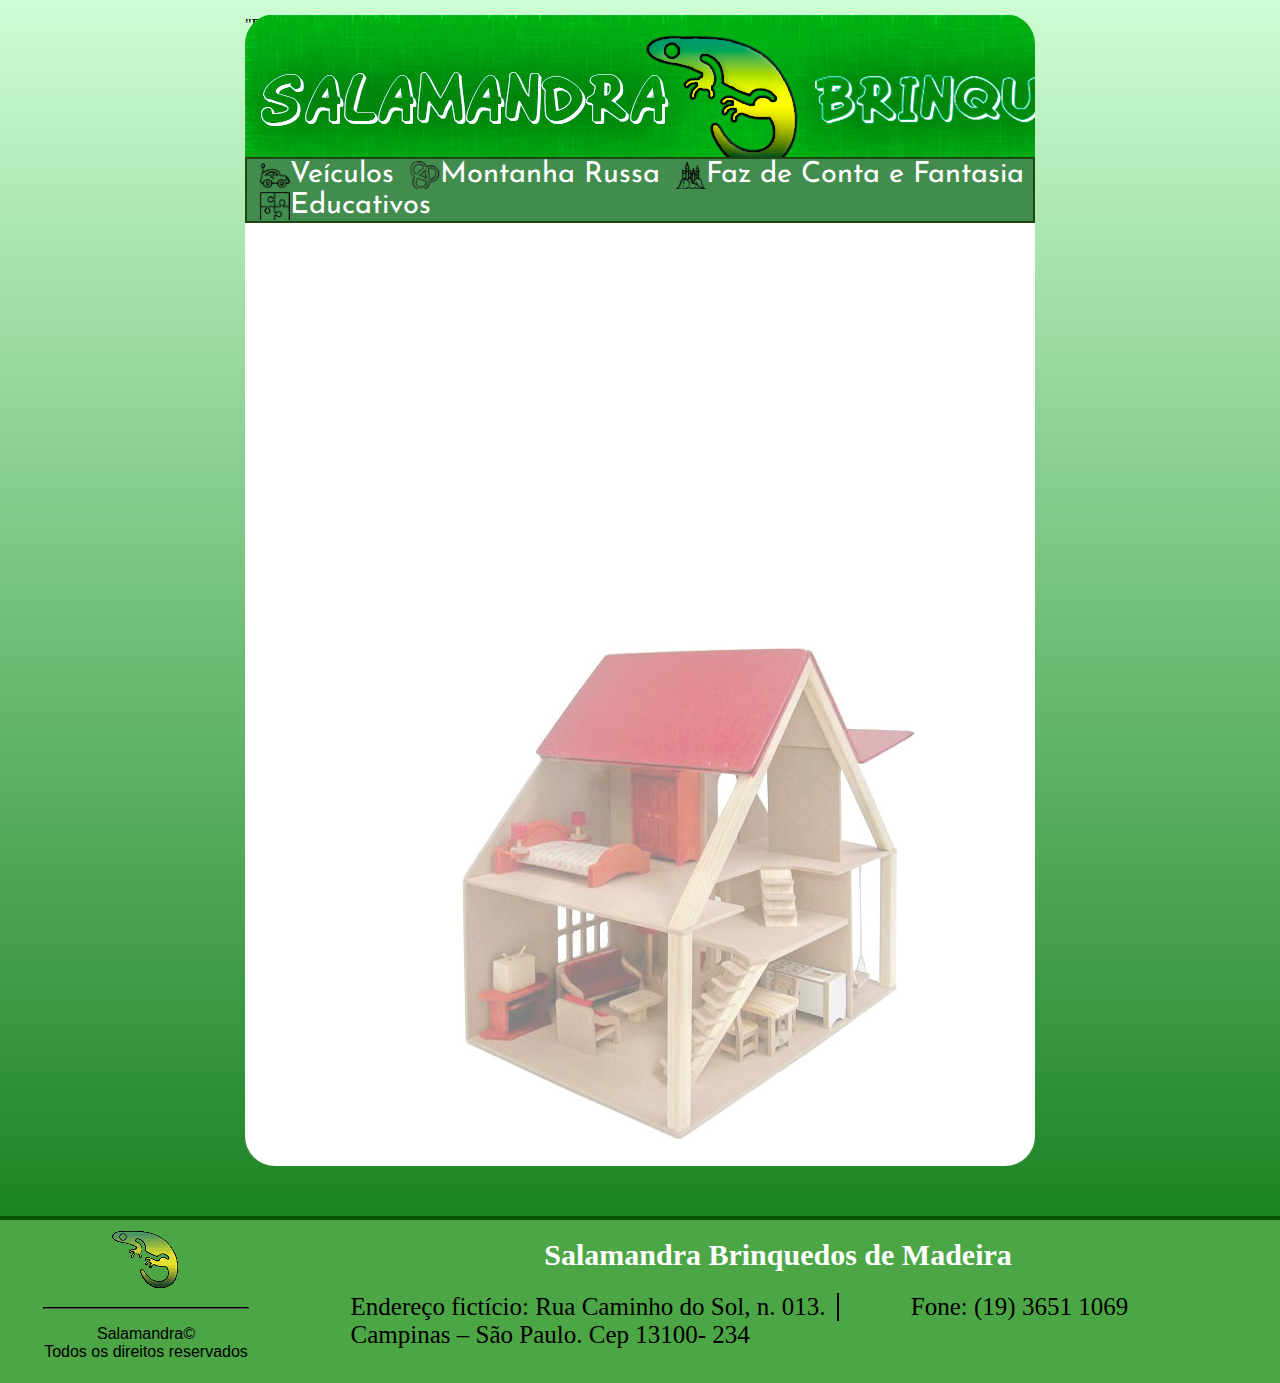
<file: index.html>
<!DOCTYPE html>
<html lang="pt">
<head>
	<!-- Icons made by Madebyoliver 
	and Freepik from www.flaticon.com 
	is licensed by CC 3.0 BY -->
	<meta charset="UTF-8">
	<title>Salamandra - Brinquedos de Madeira</title>
	<link href="css/stylesheet.css" rel="stylesheet">
	<script type="text/javascript" src="js/script.js"></script>
	<script type="text/javascript" src="js/jq.js"></script>
	<link rel="icon" href="imgs/icone.ico">

	<script type="text/javascript">
		$(document).ready(function() {
     		carregar();
		});
	</script>

	<link href='https://fonts.googleapis.com/css?family=Josefin+Sans' rel='stylesheet' type='text/css'>

</head>
<body>
	<div id="pai">
		<div id="cabecalho">
			<div id="logoSalamandra">
				<!-- <img src="imgs/bgCabecalho5.png" alt="logo" id="logoSalamandra"> -->
			</div>
		</div>
		<div id="divNav">
			<ul>
				<li class="nav-car"><a href="#veiculos.htm">Veículos</a></li>
				<li class="nav-montanha"><a href="#montanha">Montanha Russa</a></li>
				<li class="nav-fantasia"><a href="#fantasia">Faz de Conta e Fantasia</a></li>
				<li class="nav-educativos"><a href="#educativos">Educativos</a></li>
			</ul>
		</div>

		<div id="conteudoSite">
			<div id="imagens">
				<img class="imgsHomeCasa" id="1" src="imgs/casinha.jpg" alt="">
				<img class="imgsHomeTrem" id="2" src="imgs/trenzinho.jpg" alt="">
				<img class="imgsHomeBus" id="3" src="imgs/onibus.jpg" alt="">
				<img class="imgsHomeAviao" id="4" src="imgs/aviao.jpg" alt="">
			</div>
		</div>

		<p id="textoArquimedes">"Brincar é condição fundamental para ser sério"</p>
		<p id="textoArquimedes2">Arquimedes</p>
		<p id="propaganda">Confira nossas coleções!!!</p>

	</div>

	<div id="footer">
	 	<div id="footerLogo">
	 		<img src="imgs/logo.png" alt="">
	 		<hr>
	 		<p>Salamandra© <br> Todos os direitos reservados</p>
		</div>
		<div id="infos">
			<div id="nomeLoja">Salamandra Brinquedos de Madeira</div>
			<div id="endereco">Endereço fictício: Rua Caminho do Sol, n. 013. <br> Campinas – São Paulo. Cep 13100- 234</div>
			<div id="telefone">Fone: (19) 3651 1069</div>

		</div>
	</div>

</body>
</html>
</file>
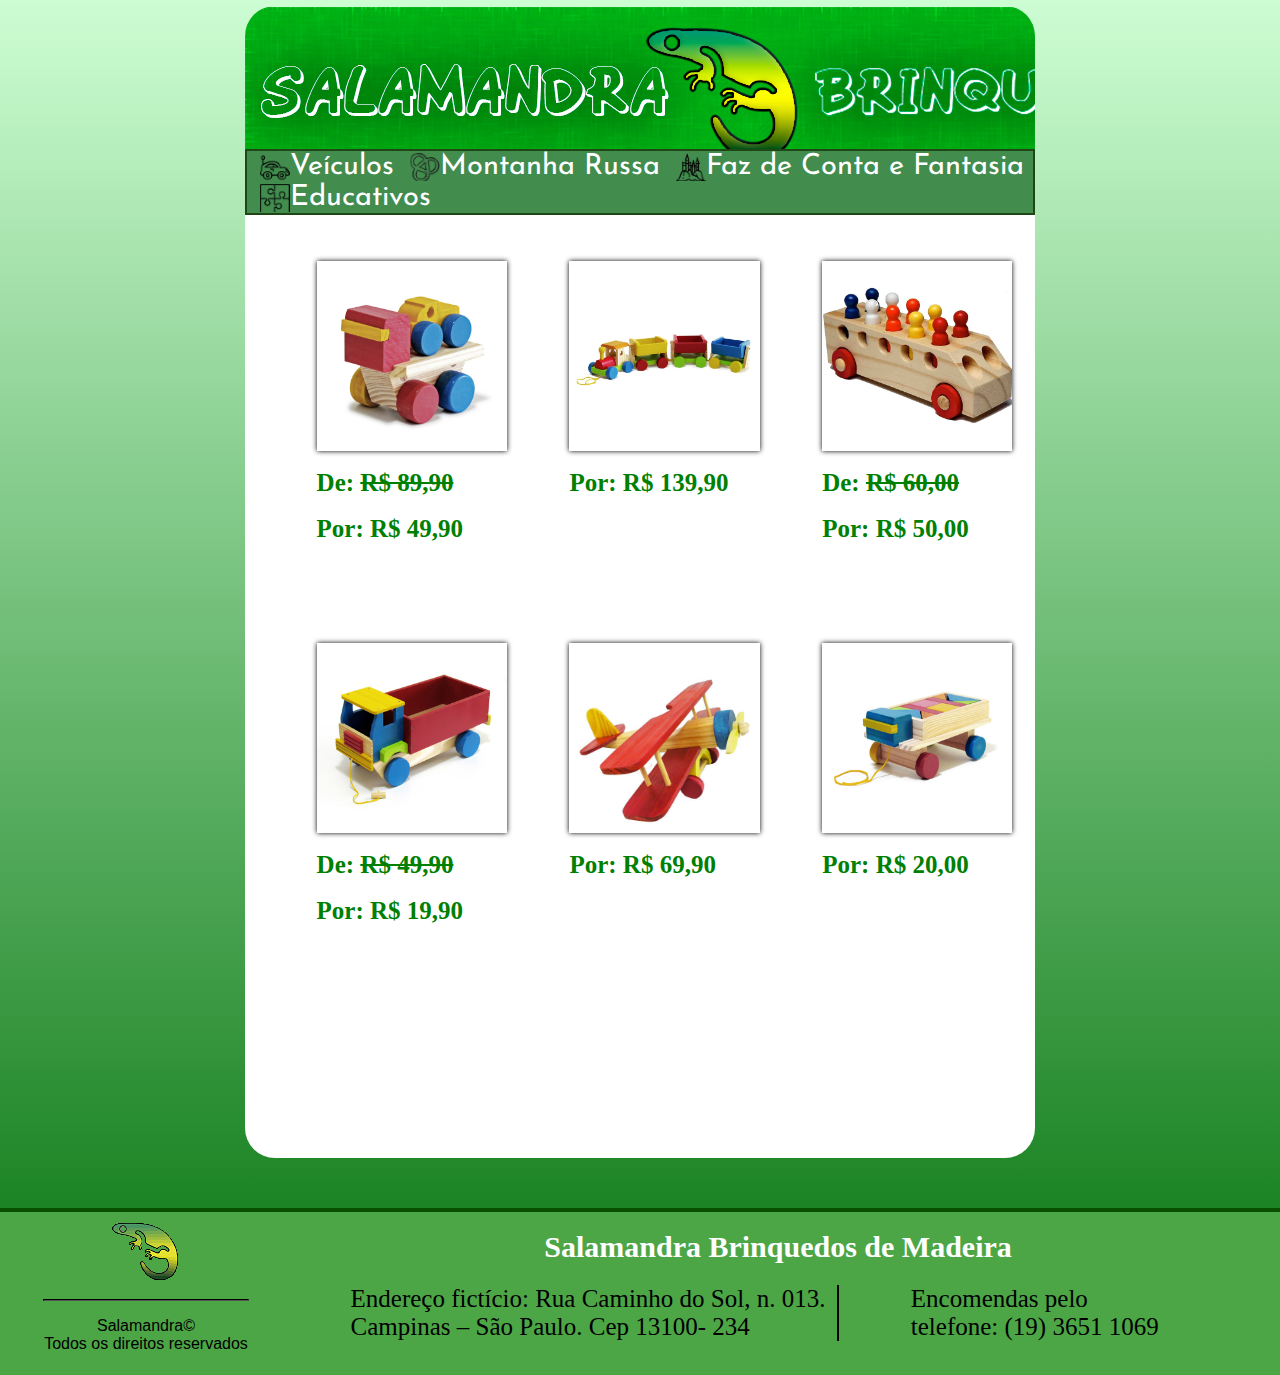
<file: veiculos.htm>
<!DOCTYPE html>
<html lang="pt">
<head>
	<!-- Icons made by Madebyoliver 
	and Freepik from www.flaticon.com 
	is licensed by CC 3.0 BY -->
	<meta charset="UTF-8">
	<title>Salamandra - Brinquedos de Madeira</title>
	<link href="css/stylesheet.css" rel="stylesheet">
	<script type="text/javascript" src="js/script.js"></script>
	<script type="text/javascript" src="js/scriptProdutos.js"></script>
	<script type="text/javascript" src="js/jq.js"></script>
	<link rel="icon" href="imgs/icone.ico">

	<link href='https://fonts.googleapis.com/css?family=Josefin+Sans' rel='stylesheet' type='text/css'>

</head>
<body onload="janelaModal()">
	<div id="pai">
		<div id="cabecalho">
			<a href="index.html" title="Home">
				<div id="logoSalamandra">
			</a>
		</div>
		</div>
		<div id="divNav">
			<ul>
				<li class="nav-car"><a href="#veiculos.htm">Veículos</a></li>
				<li class="nav-montanha"><a href="#montanha">Montanha Russa</a></li>
				<li class="nav-fantasia"><a href="#fantasia">Faz de Conta e Fantasia</a></li>
				<li class="nav-educativos"><a href="#educativos">Educativos</a></li>
			</ul>
		</div>

		<div id="conteudoSite">
			<ul id="listaProdutos">
					<li>
						<div> <img class="produtos" src="imgs/guincho.jpg"> </div>
						<br>
						<txt class="precos"> De: <strike>R$ 89,90</strike></txt> <br><br>
						<txt class="precos"> Por: R$ 49,90</txt>
					</li>
					<li>
						<div> <img class="produtos" src="imgs/trenzinho.jpg"> </div>
						<br>
						<txt class="precos">	Por: R$ 139,90</txt>
					</li>
					<li>
						<div> <img class="produtos" src="imgs/onibus.jpg"> </div>
						<br>
						<txt class="precos"> De: <strike>R$ 60,00</strike></txt> <br><br>
						<txt class="precos"> Por: R$ 50,00</txt>
					</li>
					<li>
						<div> <img class="produtos" src="imgs/caminhaozinho.jpg"> </div>
						<br>
						<txt class="precos"> De: <strike>R$ 49,90</strike></txt> <br><br>
						<txt class="precos"> Por: R$ 19,90</txt>
					</li>
					<li>
						<div> <img class="produtos" src="imgs/aviao.jpg"> </div>
						<br>
						<txt class="precos"> Por: R$ 69,90</txt>
					</li>
					<li>
						<div> <img class="produtos" src="imgs/carrinho.jpg"> </div>
						<br>
						<txt class="precos"> Por: R$ 20,00</txt>
					</li>
				</ul>	
		</div>

	</div>

	<div id="footer">
	 	<div id="footerLogo">
	 		<img src="imgs/logo.png" alt="">
	 		<hr>
	 		<p>Salamandra© <br> Todos os direitos reservados</p>
		</div>
		<div id="infos">
			<div id="nomeLoja">Salamandra Brinquedos de Madeira</div>
			<div id="endereco">Endereço fictício: Rua Caminho do Sol, n. 013. <br> Campinas – São Paulo. Cep 13100- 234</div>
			<div id="telefone">Encomendas pelo telefone: (19) 3651 1069</div>

		</div>
	</div>

</body>
</html>
</file>
<file: css/stylesheet.css>
body {
    background: linear-gradient( #CDFDD3, #1C8424); /* Standard syntax */
	font-family: Roboto;
	background-repeat: no-repeat;
}

#pai {
	position: relative;
	margin: auto;
	width: 62.5%;
	height: 1000px;
	background-color: white;
	border-radius: 30px;
	margin-bottom: 50px;
	padding-bottom: 150px;
}

#cabecalho {
	position: absolute;
	margin-top: -2px;
	width: 100%;
	background-image: url('../imgs/bgCabecalho13.png');
	height: 17.6%;
	background-repeat: no-repeat;
	border-top-left-radius: 30px;
	border-top-right-radius: 30px;
}

#cabecalho a {
	position: absolute;
	width: 100%;
	height: 100%;
}

#logoSalamandra {
	position: absolute;
	background-repeat: no-repeat;
	width: 100%;
	height: 100%;
}

/* #logoSalamandra {
	position: absolute;
	width: 100%;
	height: 100%;
	border-top-left-radius: 30px;
	border-top-right-radius: 30px;
} */

#painel {
	position: absolute;
	display: none;
	z-index: 10;
	background-color: white;
}

#mascara {
	position: absolute;
	top: 0;
	left: 0;
	display: none;
	z-index: 5;
	background-color: black;
}

#conteudoSite {
	position: absolute;
	margin-top: 40%;
	width: 100%;
	height: 78%;
}

#divNav {
    border: 2px solid #1F4716;
    width: calc(100% - 4px);
	position: absolute;
	margin-top: 17.8%;
	font-family: 'Josefin Sans', sans-serif;
	font-size: 30px;
	z-index: 4;
}

#divNav ul {
	list-style-type: none;
    margin: 0;
    padding: 0;
    overflow: hidden;
    background-color: #428C4E;
}

#divNav ul li {
	display: inline;
	float: left;
}

.nav-car a{
	background: url("../imgs/icons/veiculosLogo1.png") no-repeat 10px 1px transparent;
	padding-left: 40px;
	margin-left: 3px;
	margin-right: 3px;
}

.nav-montanha a{
	background: url("../imgs/icons/montanhaRussaLogo.png") no-repeat 10px 1px transparent;
	padding-left: 40px;
	margin-left: 3px;
	margin-right: 3px;
}

.nav-fantasia a{
	background: url("../imgs/icons/fantasiaLogo.png") no-repeat 10px 1px transparent;
	padding-left: 40px;
	margin-left: 3px;
	margin-right: 3px;
}

.nav-educativos a{
	background: url("../imgs/icons/educativoLogo.png") no-repeat 10px 1px transparent;
	padding-left: 40px;
	margin-left: 3px;
	margin-right: 3px;
	outline-width: 2px;
	outline-color: red;
}

#divNav ul li a {
	font-size: 29px;
	text-decoration: none;
	color: #FFFFFF;
}

#divNav ul li a:hover {
	color: #334827;
}

#divNav ul li:hover {
	background: url("../imgs/icons/pointer.gif") no-repeat bottom center transparent;
}

#footer {
	position: absolute;
	margin-left: -15px;
	clear: both;
	width: 100%;
	margin-right: -15px;
	background-color: #1C8424;
}

#footerLogo {
	position: absolute;
	background-color: #4DA646;
	padding: 8px 0 0 50px;
	clear: both;
	height: 155px;
	width: calc(20% - 50px);
	font-size: 16px;
	text-align: center;
	font-family: Helvetica, arial, sans-serif;
	border-top: 4px solid #095101;
}

#footerLogo hr {
	border-color: black;
}

#infos {
	position: absolute;
	height: 155px;
	background-color: #4DA646;
	margin-left: 20%;
	padding: 8px 0 0 50px;
	width: calc(80% - 43px);
	clear: both;
	font-size: 20px;
	font-family: Helvetica, arial, sans-serif;	
	border-top: 4px solid #095101;
}

#imagens img {
	position: relative;
	top: 35%;
	display: none;
	opacity: 0.5;
	max-width: 100%;
}

.imgsHomeCasa, .imgsHomeAviao {
	left: 25%;
}

.imgsHomeBus {
	left: 18%;
}

.imgsHomeTrem {
	margin-top: -10%;
	left: 14%;
}

.textSlides {
	position: absolute;
	opacity: 0;
	font-size: 20px;
	white-space: nowrap;
	color: white;
	text-shadow: 1px 1px 4px black, 0 0 4px black;
	font-family: helvetica, arial;
	z-index: 6;
}

#textoArquimedes {
	top: -5%;
	left: 100%;
}

#textoArquimedes2 {
	top: -2%;
	left: 100%;
}

#propaganda {
	left: 10%;
	top: 30%;	
}

#imagens {
	position: relative;
	width: 100%;
	height: 100%;
}

#nomeLoja {
	position: relative;
	left: 25%;
	padding-top: 10px;
	color: white;
	font-weight: bolder;
	width: 50%;
	font-size: 30px;
}

#endereco {
	position: absolute;
	width: 50%;
	margin-left: 5%;
	font-weight: 400;
	font-size: 25px;
	top: 45%;
}

#telefone {
	position: absolute;
	padding-left: 7%;
	width: 25%;
	left: 57%;
	top: 45%;
	font-size: 25px;
	border-left: 2px solid black;
}

#infos div {
	font-family: roboto;
}

#listaProdutos {
	width: 100%;
	height: 78%;
}

#listaProdutos li {
	position: relative;
	display: inline-block;
	width: 32%;
	height: 32%;
	float: left;
	margin: -10% -4% 30% 4%;
}

#listaProdutos li div {
	width: 100%;
	height: 85%;
}

.produtos {
	position: relative;
	max-width: 100%;
	max-height: 100%;
	box-shadow: 0 0 5px black;
	cursor: pointer;
}

.precos {
	font-size: 25px;
	font-weight: bolder;
	color: green;
	margin-top: 5px;
}
</file>
